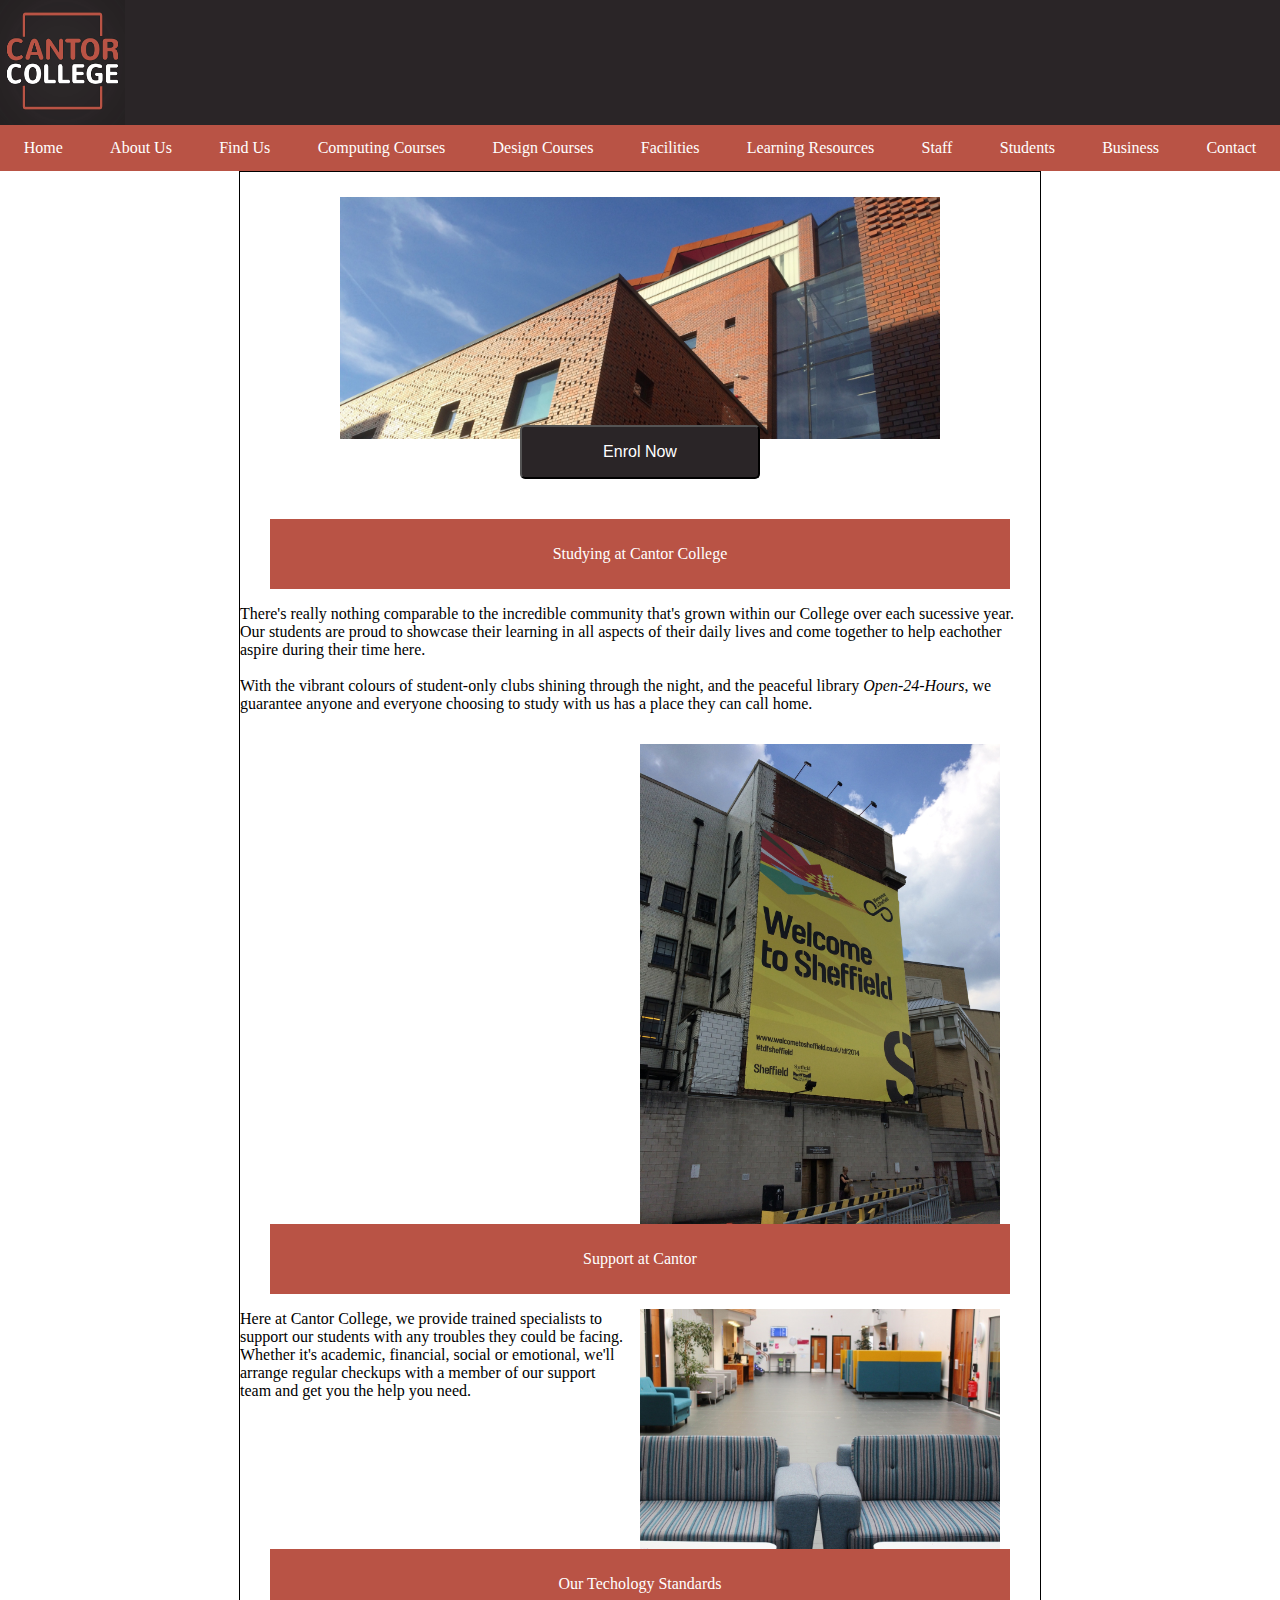
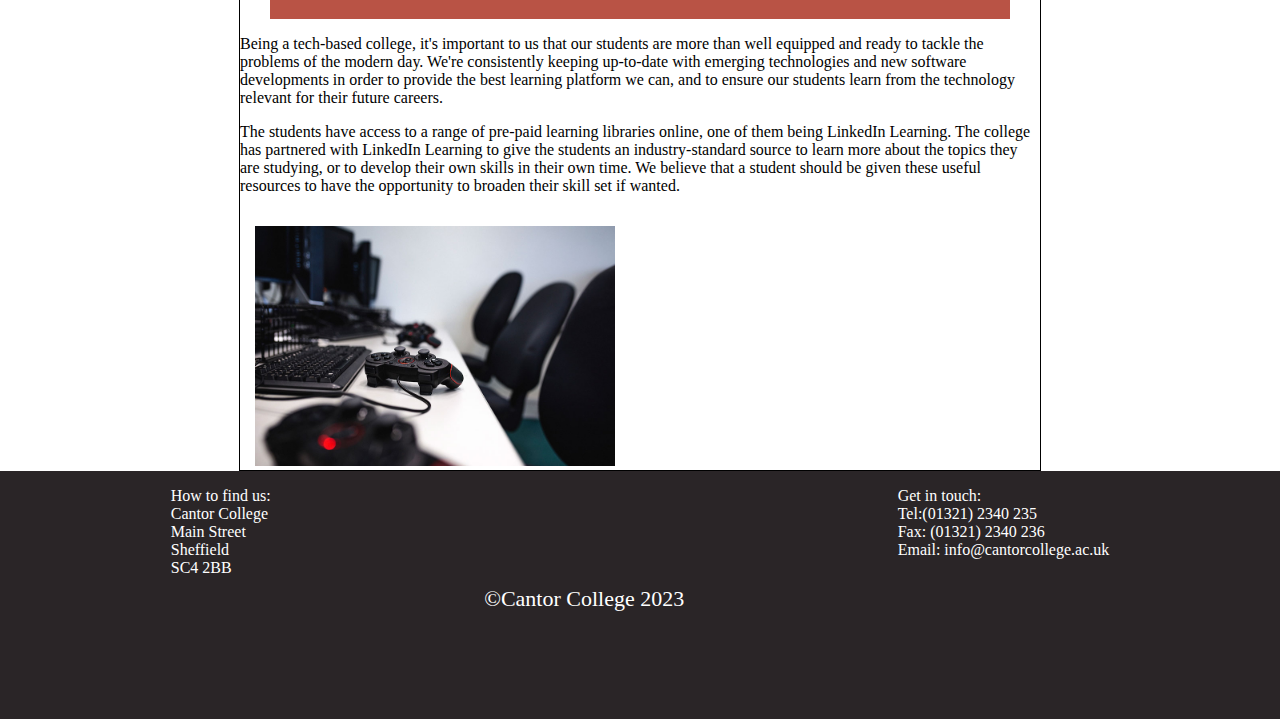
<file: index.html>
<!DOCTYPE html>
<html lang="en-GB">
    <head>
        <meta charset="UTF-8"> 
        <meta name="viewport" content="width=device-width, 
            initial-scale=1.0"> 
        <link rel="stylesheet" media='screen and (max-width: 799px)' href="styles/Mobile.css">
        <link rel="stylesheet" media='screen and (min-width: 800px)' href="styles/Desktop.css">

        <title>Home</title> 
    </head>

    <body>
        <div id="container">

            <header>
                <img src="images/logo.png" width="125px" height="125px"
                    alt="logo">
                <nav id="topics">
                    <ul>
                        <li><a class="currentPage" href="index.html">Home</a></li>
                        <li><a href="aboutUs.html">About Us</a></li>
                        <li><a href="findUs.html">Find Us</a></li>
                        <li><a href="compCourses.html">Computing Courses</a></li>
                        <li><a href="desCourses.html">Design Courses</a></li>
                        <li><a href="facilities.html">Facilities</a></li>
                        <li><a href="learning.html">Learning Resources</a></li>
                        <li><a href="staff.html">Staff</a></li>
                        <li><a href="students.html">Students</a></li>
                        <li><a href="business.html">Business</a></li>
                        <li><a href="contact.html">Contact</a></li>
                    </ul>
                </nav>
            </header>

            <main>
                <div id="bannerContainer">
                    <img src="images/banner.jpeg" alt="banner">
                    <a href="contact.html">
                        <button class="enrol">Enrol Now</button>
                    </a>
                </div>
                
                <section id="section1">
                    <div id="heading">
                        <p>Studying at Cantor College</p>
                    </div>

                    <aside id="asideText">
                        <p>There's really nothing comparable to the incredible community that's grown
                            within our College over each sucessive year. Our students are proud to showcase
                            their learning in all aspects of their daily lives and come together to help eachother aspire
                            during their time here. <br><br> With the vibrant colours of student-only clubs shining through
                            the night, and the peaceful library <i>Open-24-Hours</i>, we guarantee anyone and everyone choosing to
                            study with us has a place they can call home.
                        </p>
                    </aside>

                    <aside>
                        <img src="images/social.jpeg" alt="Welcome to Sheffield" width="100%" height="auto">
                    </aside>

                </section>

                <section id="section2">
                    <div id="heading">
                        <p>Support at Cantor</p>
                    </div>

                    <aside>
                        <img src="images/support.jpg" alt="Support" width="45%" height="auto">
                    </aside>

                    <aside id="asideText">
                        <p>Here at Cantor College, we provide trained specialists to support our
                            students with any troubles they could be facing. Whether it's academic,
                            financial, social or emotional, we'll arrange regular checkups with a member of our
                            support team and get you the help you need.
                        </p>
                    </aside>

                </section>

                <section id="section3">
                    <div id="heading">
                        <p>Our Techology Standards</p>
                    </div>

                    <aside id="asideText">
                        <p>Being a tech-based college, it's important to us that our students are more than well
                            equipped and ready to tackle the problems of the modern day. We're consistently keeping 
                            up-to-date with emerging technologies and new software developments in order to 
                            provide the best learning platform we can, and to ensure our students learn from the technology
                            relevant for their future careers. 
                        </p>
                    </aside>
                    <aside id="asideText" class="right">
                        <p>
                            The students have access to a range of pre-paid learning libraries online, one of them being LinkedIn Learning.
                            The college has partnered with LinkedIn Learning to give the students an industry-standard source to learn 
                            more about the topics they are studying, or to develop their own skills in their own time. We believe that 
                            a student should be given these useful resources to have the opportunity to broaden their skill set if wanted.
                        </p>
                    </aside>
                    <img src="images/tech.jpg" alt="Technology" width="45%" height="auto">

                </section>

            </main>

            <footer>
                <article>
                    <p>
                        How to find us:<br>
                        Cantor College<br>
                        Main Street<br>
                        Sheffield<br>
                        SC4 2BB<br>
                    </p>
                </article>
                <p id="copy">&copy;Cantor College 2023</p>
                <article>
                    <p>
                        Get in touch:<br>
                        Tel:(01321) 2340 235<br>
                        Fax: (01321) 2340 236<br>
                        Email: info@cantorcollege.ac.uk<br>
                    </p>
                </article>
            </footer>

        </div>
    </body>
    <script src="js/script.js"></script>
</html>
</file>
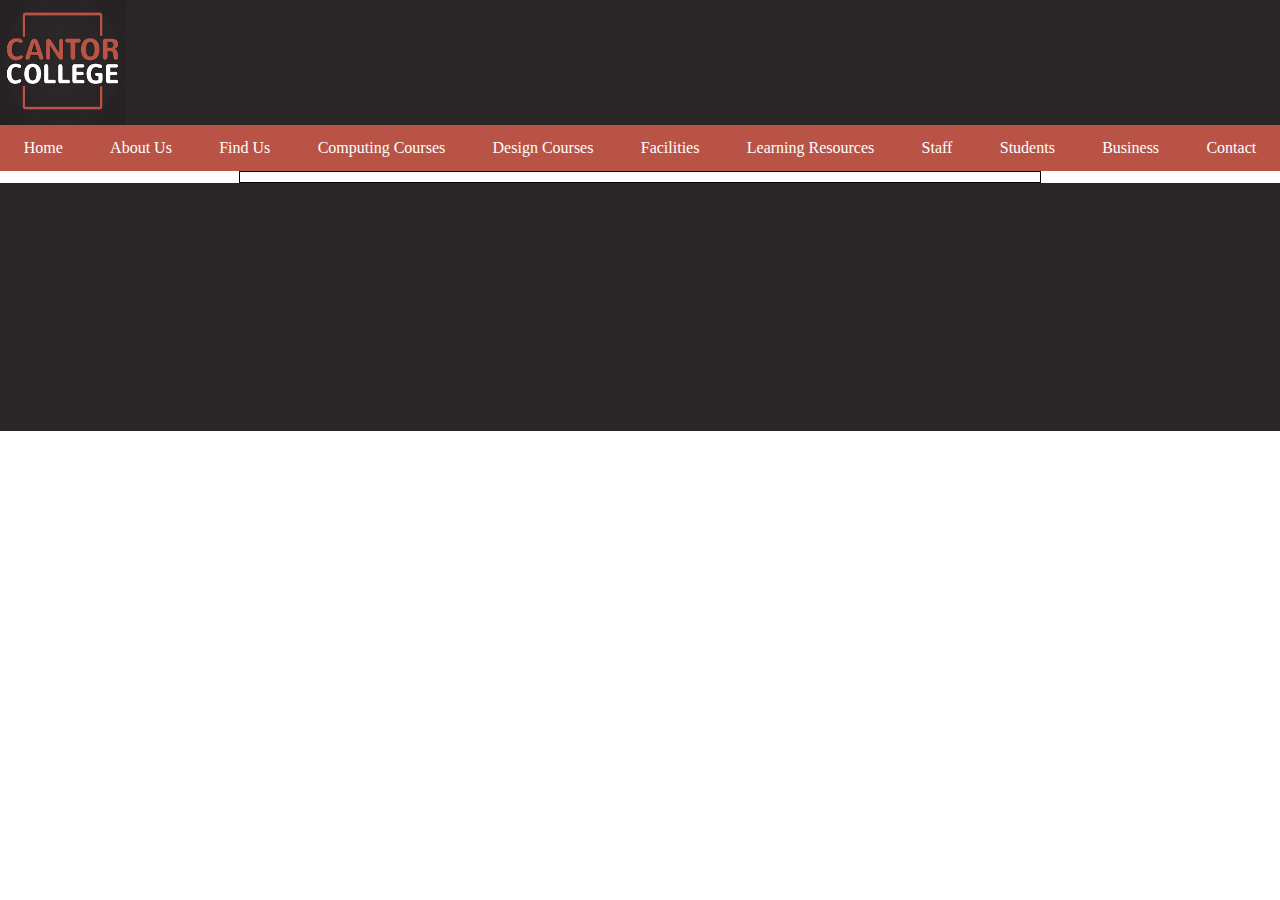
<file: aboutUs.html>
<!DOCTYPE html>
<html lang="en-GB">
    <head>
        <meta charset="UTF-8"> 
        <meta name="viewport" content="width=device-width, 
            initial-scale=1.0"> 
        <link rel="stylesheet" media='screen and (max-width: 799px)' href="styles/Mobile.css">
        <link rel="stylesheet" media='screen and (min-width: 800px)' href="styles/Desktop.css">
        <title>About Us</title> 
    </head>

    <body>
        <div id="container">

            <header>
                <img src="images/logo.png" width="125px" height="125px"
                    alt="logo">
                <nav id="topics">
                    <ul>
                        <li><a href="index.html">Home</a></li>
                        <li><a class="currentPage" href="aboutUs.html">About Us</a></li>
                        <li><a href="findUs.html">Find Us</a></li>
                        <li><a href="compCourses.html">Computing Courses</a></li>
                        <li><a href="desCourses.html">Design Courses</a></li>
                        <li><a href="facilities.html">Facilities</a></li>
                        <li><a href="learning.html">Learning Resources</a></li>
                        <li><a href="staff.html">Staff</a></li>
                        <li><a href="students.html">Students</a></li>
                        <li><a href="business.html">Business</a></li>
                        <li><a href="contact.html">Contact</a></li>
                    </ul>
                </nav>
            </header>

            <aside>
                
            </aside>

            <main>
                <article></article>
            </main>

            <footer></footer>

        </div>
    </body>
    <script src="js/script.js"></script>
</html>
</file>
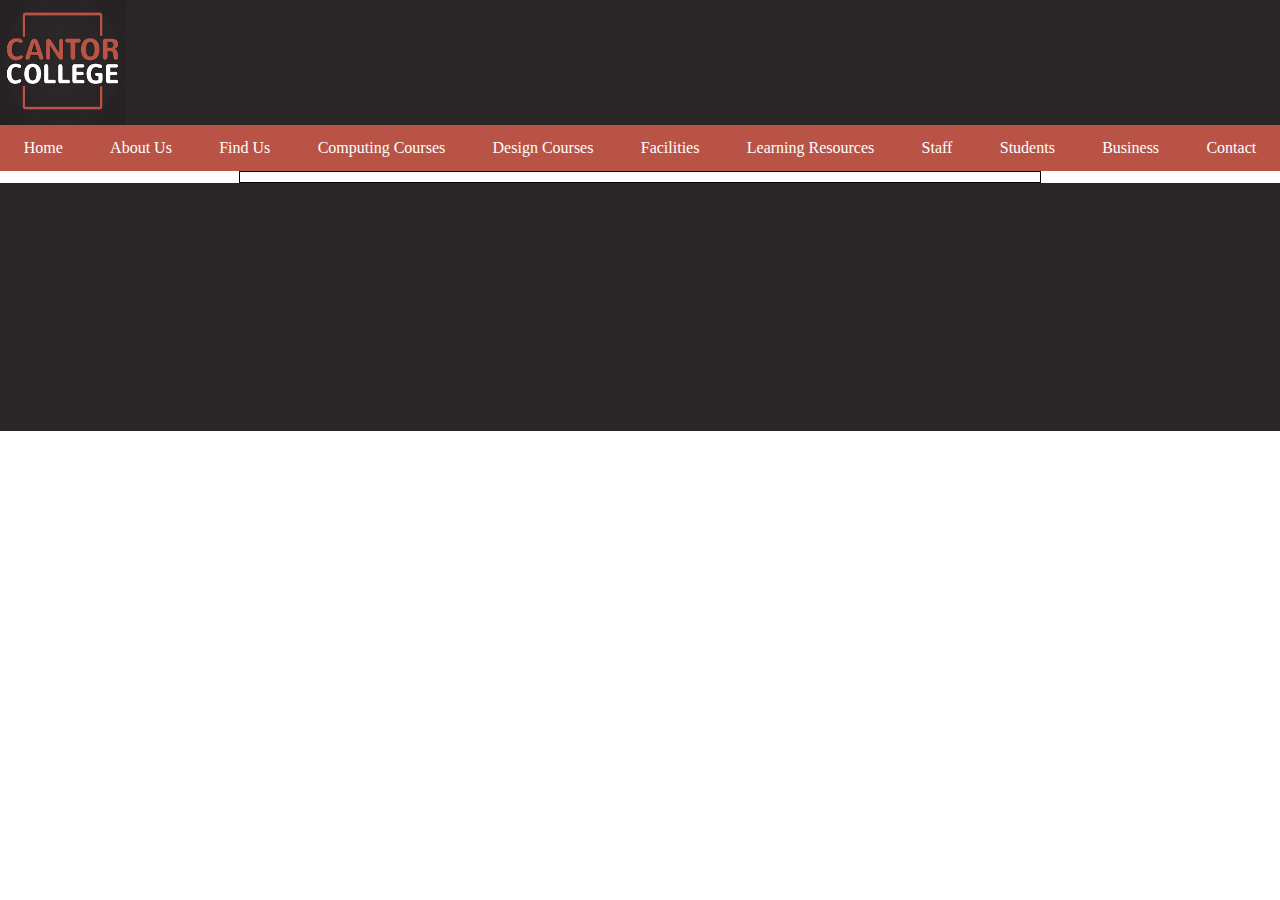
<file: business.html>
<!DOCTYPE html>
<html lang="en-GB">
    <head>
        <meta charset="UTF-8"> 
        <meta name="viewport" content="width=device-width, 
            initial-scale=1.0"> 
        <link rel="stylesheet" media='screen and (max-width: 799px)' href="styles/Mobile.css">
        <link rel="stylesheet" media='screen and (min-width: 800px)' href="styles/Desktop.css">  
        <title>Business</title> 
    </head>

    <body>
        <div id="container">

            <header>
                <img src="images/logo.png" width="125px" height="125px"
                    alt="logo">
                <nav id="topics">
                    <ul>
                        <li><a href="index.html">Home</a></li>
                        <li><a href="aboutUs.html">About Us</a></li>
                        <li><a href="findUs.html">Find Us</a></li>
                        <li><a href="compCourses.html">Computing Courses</a></li>
                        <li><a href="desCourses.html">Design Courses</a></li>
                        <li><a href="facilities.html">Facilities</a></li>
                        <li><a href="learning.html">Learning Resources</a></li>
                        <li><a href="staff.html">Staff</a></li>
                        <li><a href="students.html">Students</a></li>
                        <li><a class="currentPage" href="business.html">Business</a></li>
                        <li><a href="contact.html">Contact</a></li>
                    </ul>
                </nav>
            </header>

            <aside>
                
            </aside>

            <main>
                <article></article>
            </main>

            <footer></footer>

        </div>
    </body>
    <script src="js/script.js"></script>

</html>
</file>
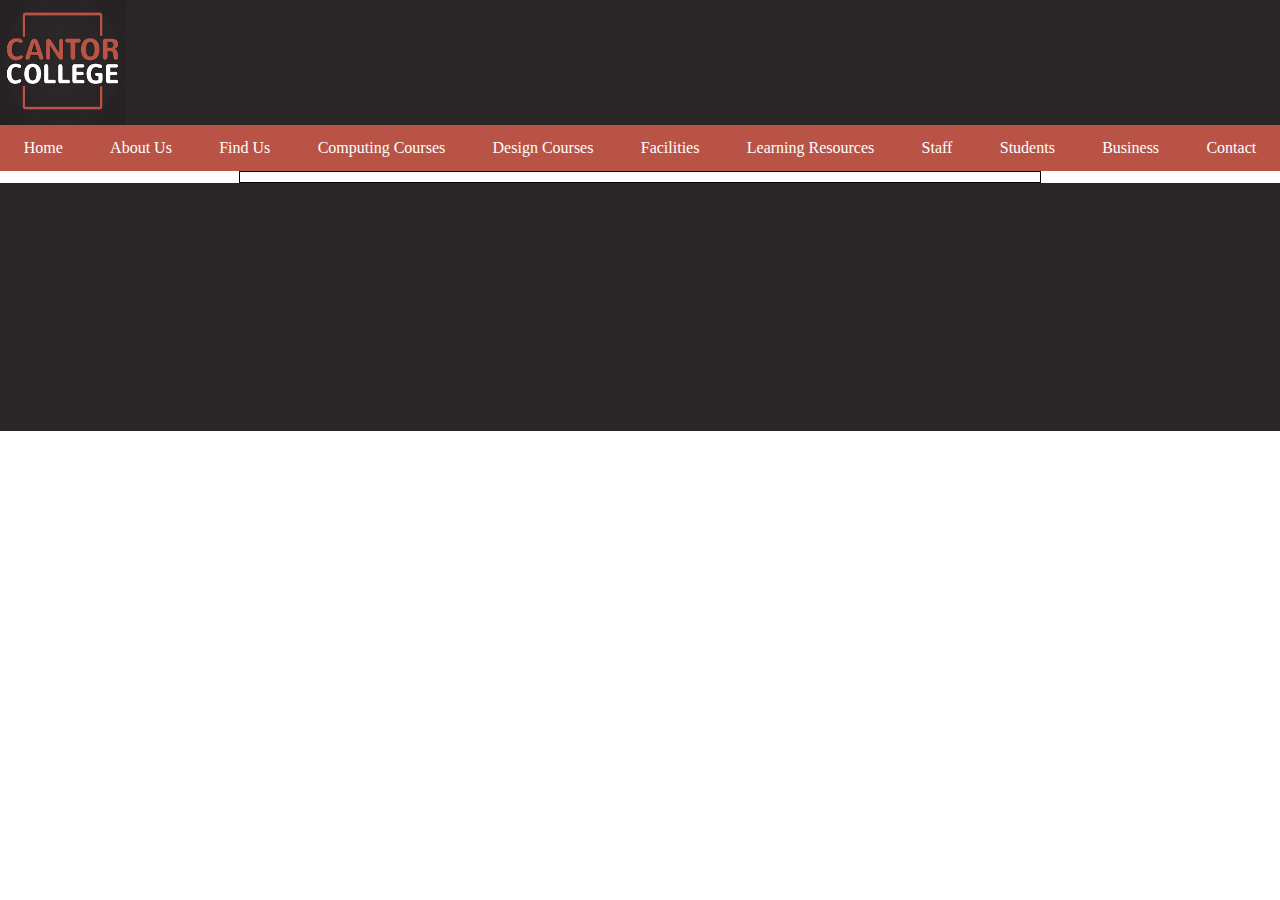
<file: compCourses.html>
<!DOCTYPE html>
<html lang="en-GB">
    <head>
        <meta charset="UTF-8"> 
        <meta name="viewport" content="width=device-width, 
            initial-scale=1.0"> 
        <link rel="stylesheet" media='screen and (max-width: 799px)' href="styles/Mobile.css">
        <link rel="stylesheet" media='screen and (min-width: 800px)' href="styles/Desktop.css">  
        <title>Computer desCourses</title> 
    </head>

    <body>
        <div id="container">

            <header>
                <img src="images/logo.png" width="125px" height="125px"
                    alt="logo">
                <nav id="topics">
                    <ul>
                        <li><a href="index.html">Home</a></li>
                        <li><a href="aboutUs.html">About Us</a></li>
                        <li><a href="findUs.html">Find Us</a></li>
                        <li><a class="currentPage" href="compCourses.html">Computing Courses</a></li>
                        <li><a href="desCourses.html">Design Courses</a></li>
                        <li><a href="facilities.html">Facilities</a></li>
                        <li><a href="learning.html">Learning Resources</a></li>
                        <li><a href="staff.html">Staff</a></li>
                        <li><a href="students.html">Students</a></li>
                        <li><a href="business.html">Business</a></li>
                        <li><a href="contact.html">Contact</a></li>
                    </ul>
                </nav>
            </header>

            <aside>
                
            </aside>

            <main>
                <article></article>
            </main>

            <footer></footer>

        </div>
    </body>
    <script src="js/script.js"></script>

</html>
</file>
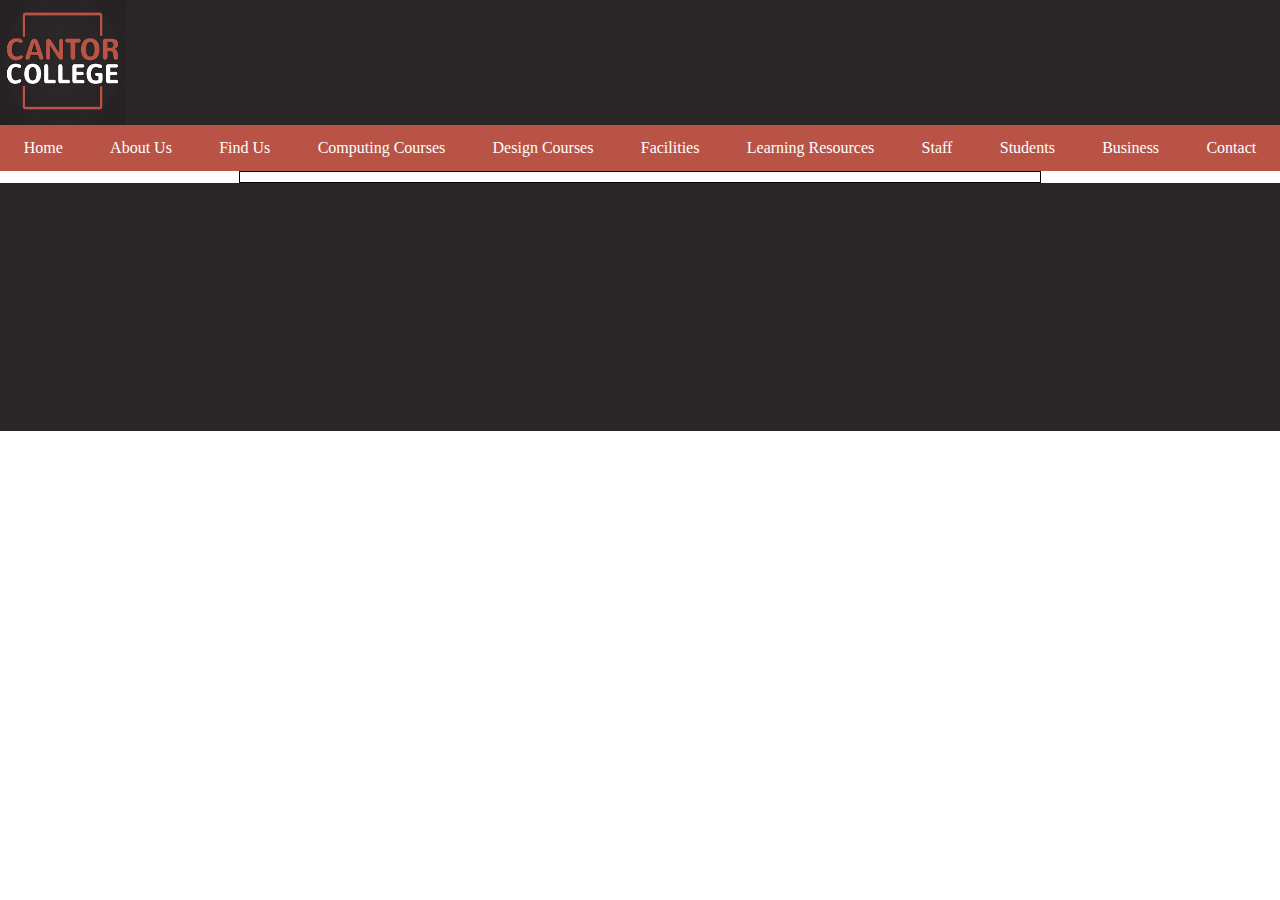
<file: contact.html>
<!DOCTYPE html>
<html lang="en-GB">
    <head>
        <meta charset="UTF-8"> 
        <meta name="viewport" content="width=device-width, 
            initial-scale=1.0"> 
        <link rel="stylesheet" media='screen and (max-width: 799px)' href="styles/Mobile.css">
        <link rel="stylesheet" media='screen and (min-width: 800px)' href="styles/Desktop.css">  
        <title>Contact</title> 
    </head>

    <body>
        <div id="container">

            <header>
                <img src="images/logo.png" width="125px" height="125px"
                    alt="logo">
                <nav id="topics">
                    <ul>
                        <li><a href="index.html">Home</a></li>
                        <li><a href="aboutUs.html">About Us</a></li>
                        <li><a href="findUs.html">Find Us</a></li>
                        <li><a href="compCourses.html">Computing Courses</a></li>
                        <li><a href="desCourses.html">Design Courses</a></li>
                        <li><a href="facilities.html">Facilities</a></li>
                        <li><a href="learning.html">Learning Resources</a></li>
                        <li><a href="staff.html">Staff</a></li>
                        <li><a href="students.html">Students</a></li>
                        <li><a href="business.html">Business</a></li>
                        <li><a class="currentPage" href="contact.html">Contact</a></li>
                    </ul>
                </nav>
            </header>

            <aside>
                
            </aside>

            <main>
                <article></article>
            </main>

            <footer></footer>

        </div>
    </body>
    <script src="js/script.js"></script>

</html>
</file>
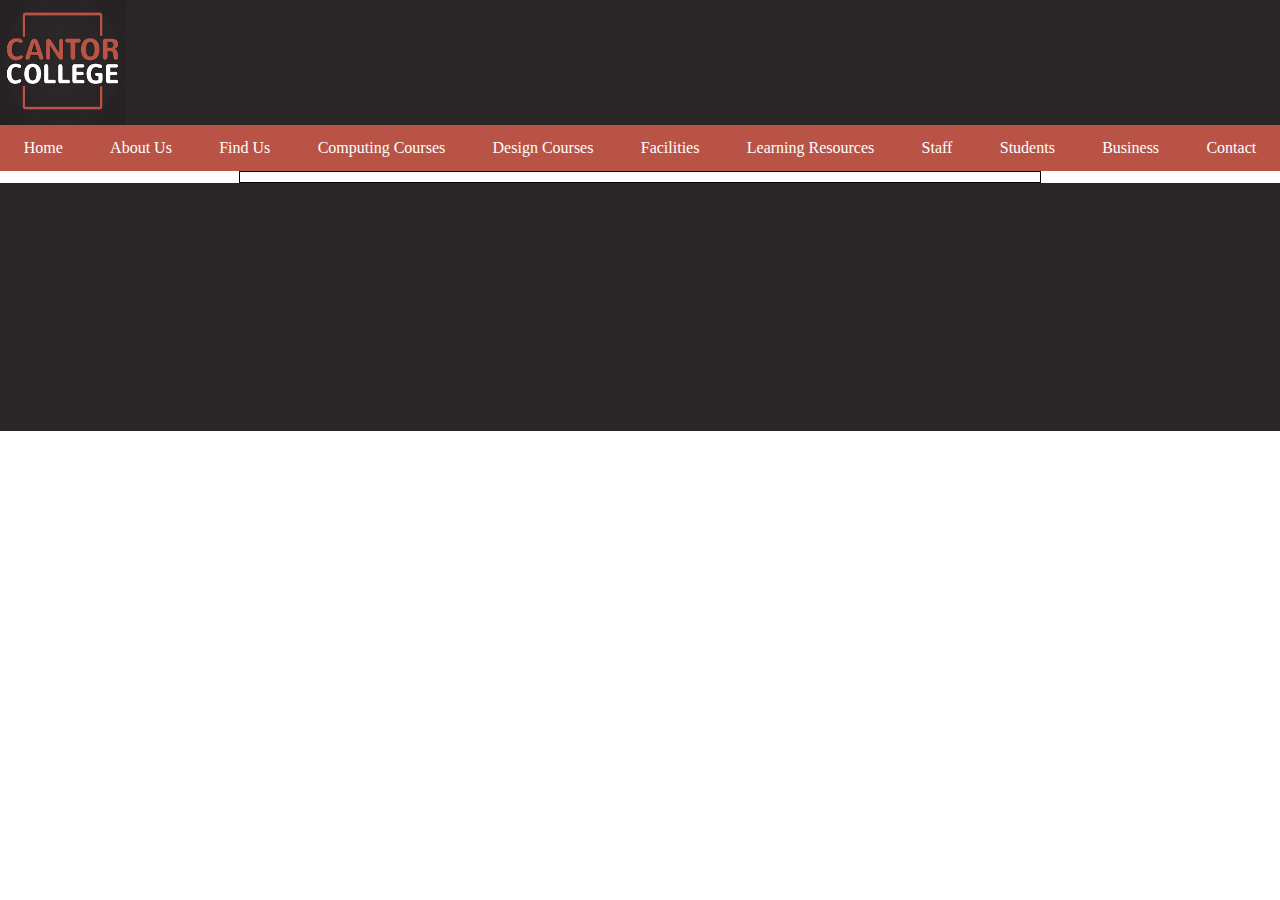
<file: desCourses.html>
<!DOCTYPE html>
<html lang="en-GB">
    <head>
        <meta charset="UTF-8"> 
        <meta name="viewport" content="width=device-width, 
            initial-scale=1.0"> 
        <link rel="stylesheet" media='screen and (max-width: 799px)' href="styles/Mobile.css">
        <link rel="stylesheet" media='screen and (min-width: 800px)' href="styles/Desktop.css">  
        <title>Design Courses</title> 
    </head>

    <body>
        <div id="container">

            <header>
                <img src="images/logo.png" width="125px" height="125px"
                    alt="logo">
                <nav id="topics">
                    <ul>
                        <li><a href="index.html">Home</a></li>
                        <li><a href="aboutUs.html">About Us</a></li>
                        <li><a href="findUs.html">Find Us</a></li>
                        <li><a href="compCourses.html">Computing Courses</a></li>
                        <li><a class="currentPage" href="desCourses.html">Design Courses</a></li>
                        <li><a href="facilities.html">Facilities</a></li>
                        <li><a href="learning.html">Learning Resources</a></li>
                        <li><a href="staff.html">Staff</a></li>
                        <li><a href="students.html">Students</a></li>
                        <li><a href="business.html">Business</a></li>
                        <li><a href="contact.html">Contact</a></li>
                    </ul>
                </nav>
            </header>

            <aside>
                
            </aside>

            <main>
                <article></article>
            </main>

            <footer></footer>

        </div>
    </body>
    <script src="js/script.js"></script>

</html>
</file>
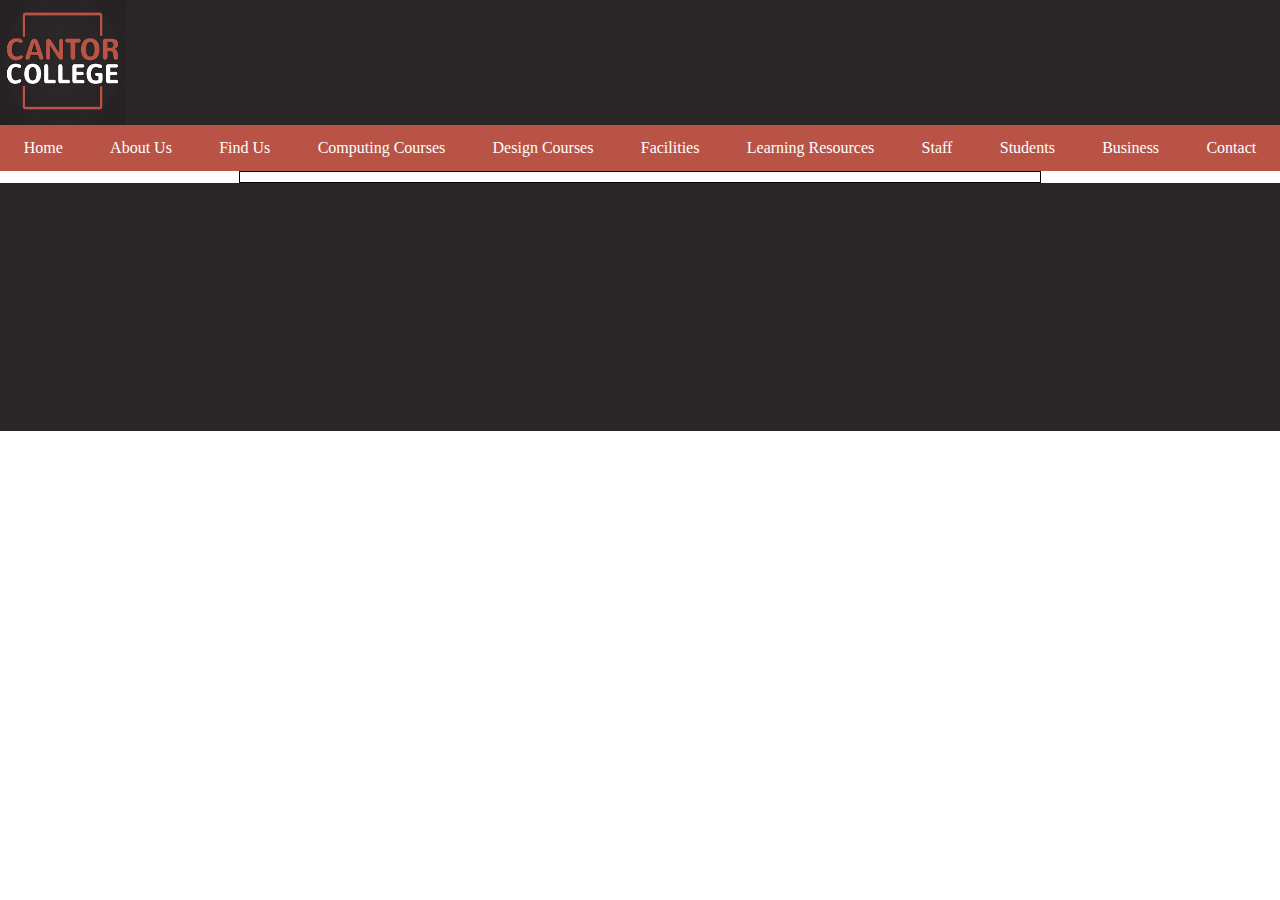
<file: facilities.html>
<!DOCTYPE html>
<html lang="en-GB">
    <head>
        <meta charset="UTF-8"> 
        <meta name="viewport" content="width=device-width, 
            initial-scale=1.0"> 
        <link rel="stylesheet" media='screen and (max-width: 799px)' href="styles/Mobile.css">
        <link rel="stylesheet" media='screen and (min-width: 800px)' href="styles/Desktop.css">  
        <title>Facilities</title> 
    </head>

    <body>
        <div id="container">

            <header>
                <img src="images/logo.png" width="125px" height="125px"
                    alt="logo">
                <nav id="topics">
                    <ul>
                        <li><a href="index.html">Home</a></li>
                        <li><a href="aboutUs.html">About Us</a></li>
                        <li><a href="findUs.html">Find Us</a></li>
                        <li><a href="compCourses.html">Computing Courses</a></li>
                        <li><a href="desCourses.html">Design Courses</a></li>
                        <li><a class="currentPage" href="facilities.html">Facilities</a></li>
                        <li><a href="learning.html">Learning Resources</a></li>
                        <li><a href="staff.html">Staff</a></li>
                        <li><a href="students.html">Students</a></li>
                        <li><a href="business.html">Business</a></li>
                        <li><a href="contact.html">Contact</a></li>
                    </ul>
                </nav>
            </header>

            <aside>
                
            </aside>

            <main>
                <article></article>
            </main>

            <footer></footer>

        </div>
    </body>
    <script src="js/script.js"></script>

</html>
</file>
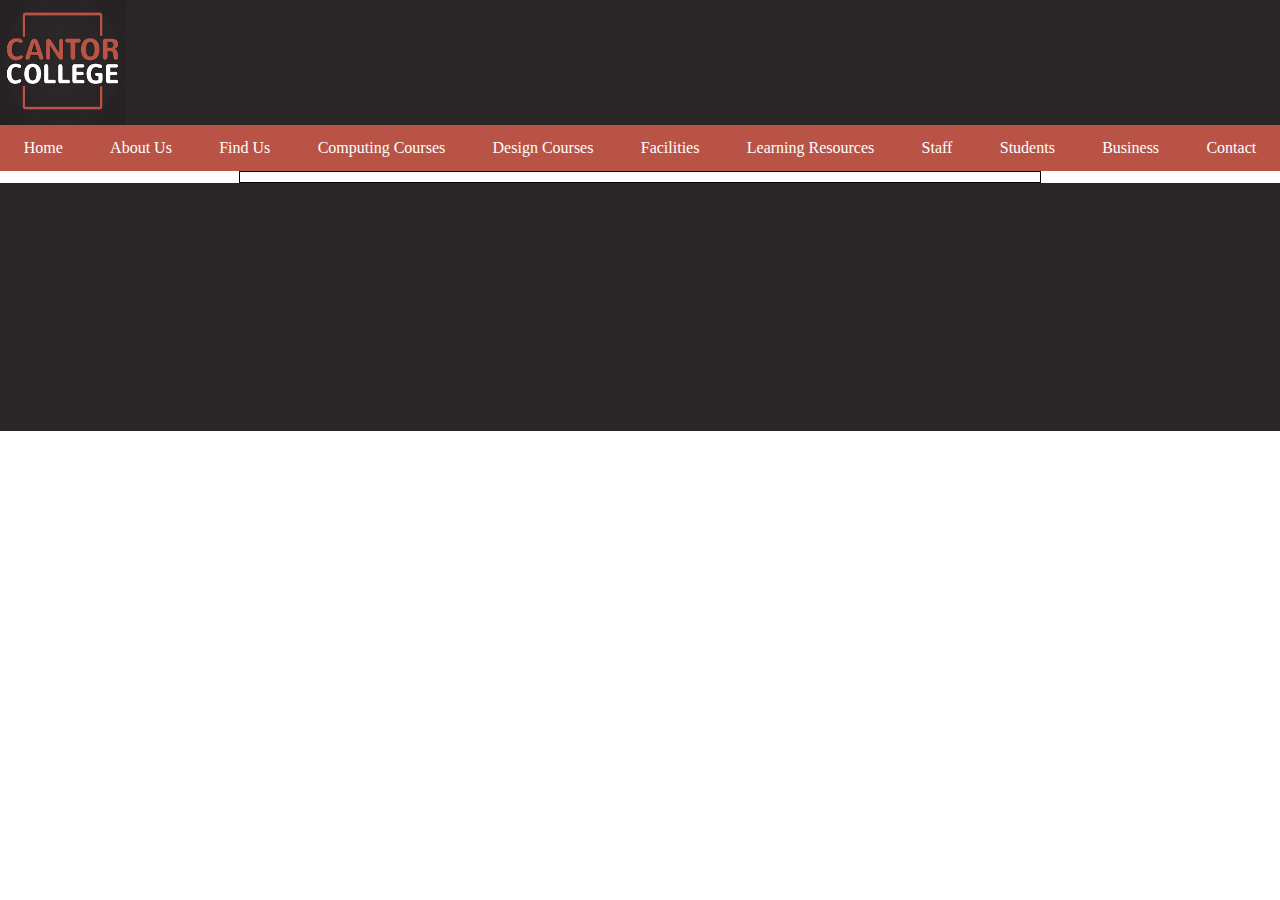
<file: findUs.html>
<!DOCTYPE html>
<html lang="en-GB">
    <head>
        <meta charset="UTF-8"> 
        <meta name="viewport" content="width=device-width, 
            initial-scale=1.0"> 
        <link rel="stylesheet" media='screen and (max-width: 799px)' href="styles/Mobile.css">
        <link rel="stylesheet" media='screen and (min-width: 800px)' href="styles/Desktop.css">        
        <title>Find Us</title> 
    </head>

    <body>
        <div id="container">

            <header>
                <img src="images/logo.png" width="125px" height="125px"
                    alt="logo">
                <nav id="topics">
                    <ul>
                        <li><a href="index.html">Home</a></li>
                        <li><a href="aboutUs.html">About Us</a></li>
                        <li><a class="currentPage" href="findUs.html">Find Us</a></li>
                        <li><a href="compCourses.html">Computing Courses</a></li>
                        <li><a href="desCourses.html">Design Courses</a></li>
                        <li><a href="facilities.html">Facilities</a></li>
                        <li><a href="learning.html">Learning Resources</a></li>
                        <li><a href="staff.html">Staff</a></li>
                        <li><a href="students.html">Students</a></li>
                        <li><a href="business.html">Business</a></li>
                        <li><a href="contact.html">Contact</a></li>
                    </ul>
                </nav>
            </header>

            <aside>
                
            </aside>

            <main>
                <article></article>
            </main>

            <footer></footer>

        </div>
    </body>
    <script src="js/script.js"></script>

</html>
</file>
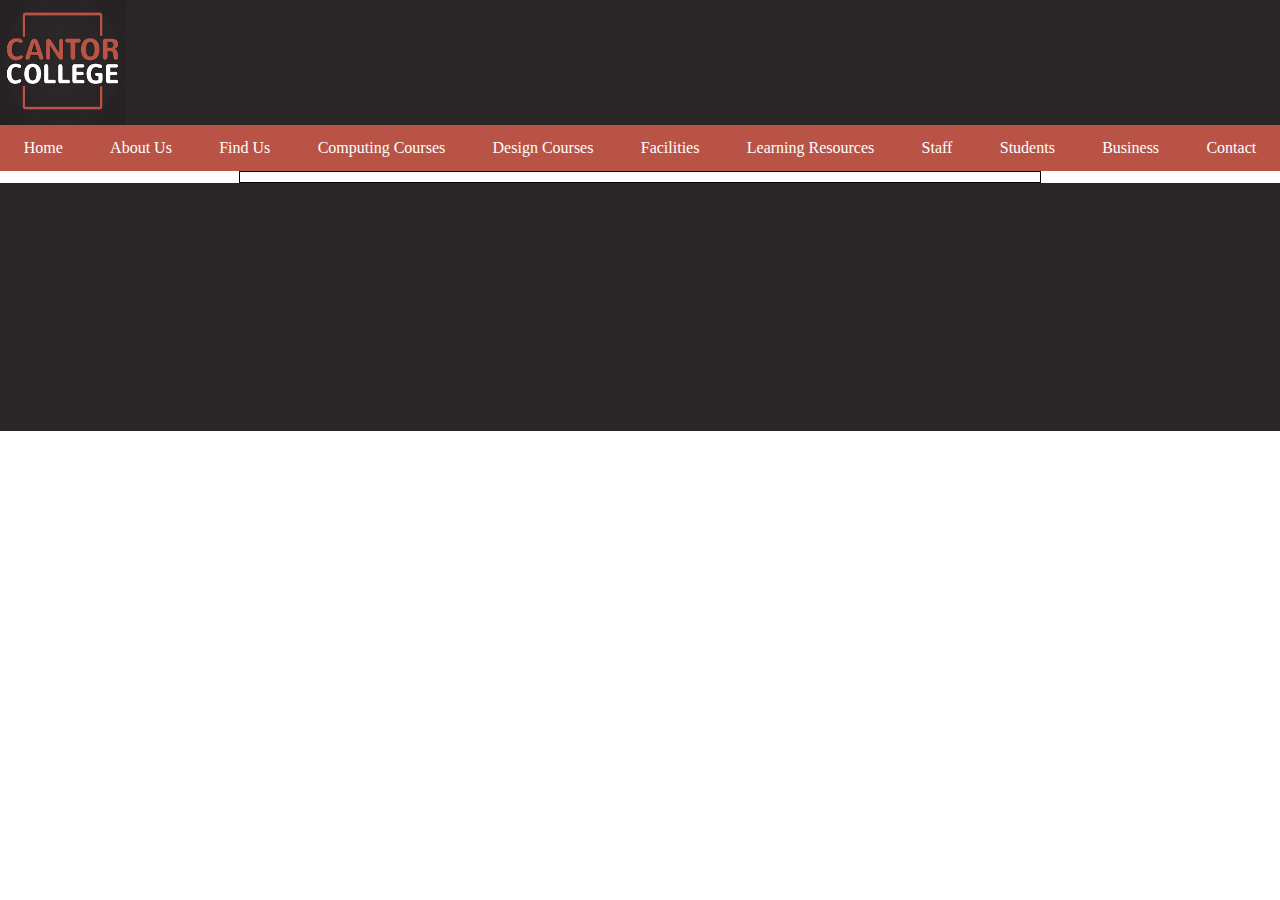
<file: learning.html>
<!DOCTYPE html>
<html lang="en-GB">
    <head>
        <meta charset="UTF-8"> 
        <meta name="viewport" content="width=device-width, 
            initial-scale=1.0"> 
        <link rel="stylesheet" media='screen and (max-width: 799px)' href="styles/Mobile.css">
        <link rel="stylesheet" media='screen and (min-width: 800px)' href="styles/Desktop.css">  
        <title>Learning Resources</title> 
    </head>

    <body>
        <div id="container">

            <header>
                <img src="images/logo.png" width="125px" height="125px"
                    alt="logo">
                <nav id="topics">
                    <ul>
                        <li><a href="index.html">Home</a></li>
                        <li><a href="aboutUs.html">About Us</a></li>
                        <li><a href="findUs.html">Find Us</a></li>
                        <li><a href="compCourses.html">Computing Courses</a></li>
                        <li><a href="desCourses.html">Design Courses</a></li>
                        <li><a href="facilities.html">Facilities</a></li>
                        <li><a class="currentPage" href="learning.html">Learning Resources</a></li>
                        <li><a href="staff.html">Staff</a></li>
                        <li><a href="students.html">Students</a></li>
                        <li><a href="business.html">Business</a></li>
                        <li><a href="contact.html">Contact</a></li>
                    </ul>
                </nav>
            </header>

            <aside>
                
            </aside>

            <main>
                <article></article>
            </main>

            <footer></footer>

        </div>
    </body>
    <script src="js/script.js"></script>

</html>
</file>
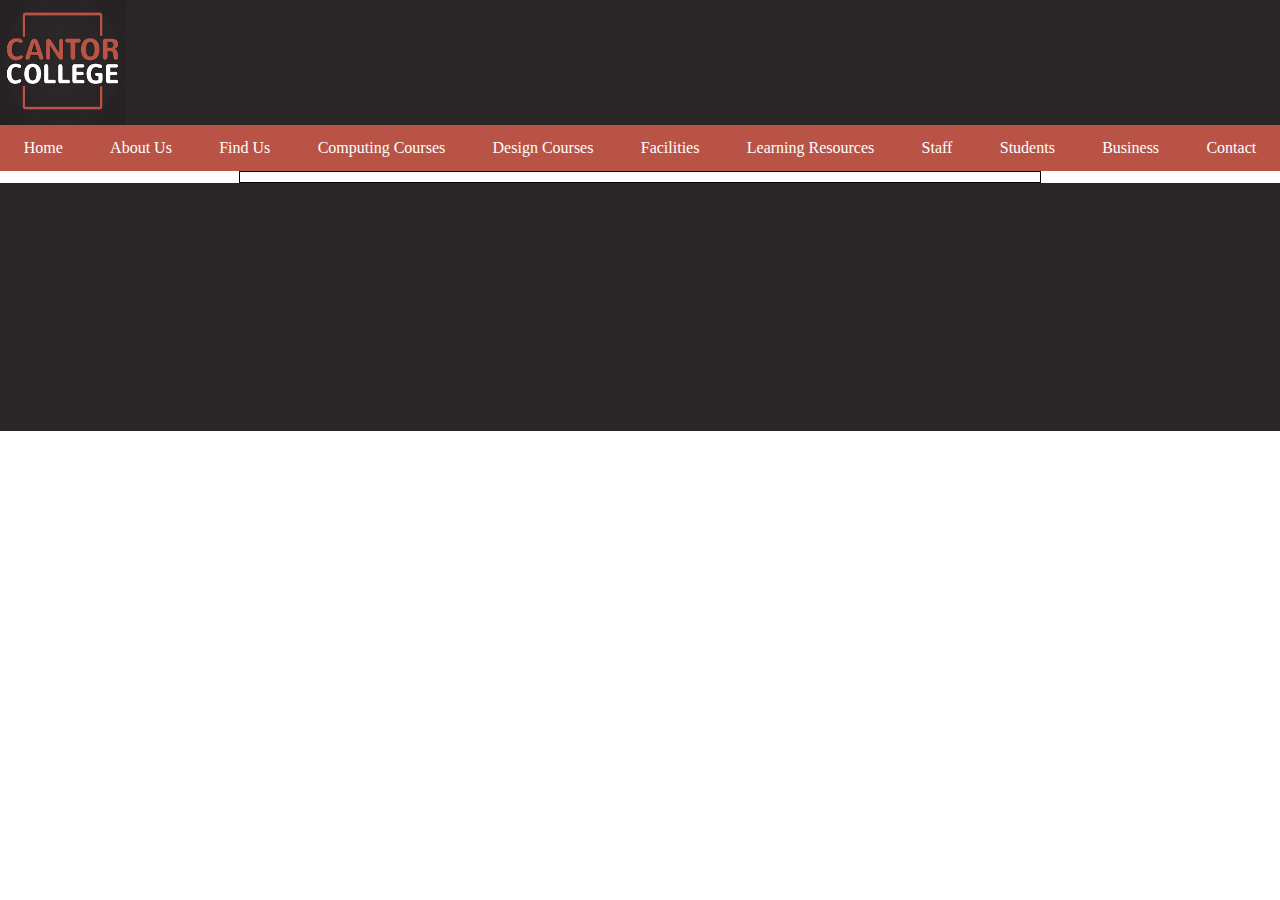
<file: staff.html>
<!DOCTYPE html>
<html lang="en-GB">
    <head>
        <meta charset="UTF-8"> 
        <meta name="viewport" content="width=device-width, 
            initial-scale=1.0"> 
 
        <link rel="stylesheet" media='screen and (max-width: 799px)' href="styles/Mobile.css">
        <link rel="stylesheet" media='screen and (min-width: 800px)' href="styles/Desktop.css">    
        <title>Staff</title> 
    </head>

    <body>
        <div id="container">

            <header>
                <img src="images/logo.png" width="125px" height="125px"
                    alt="logo">
                <nav id="topics">
                    <ul>
                        <li><a href="index.html">Home</a></li>
                        <li><a href="aboutUs.html">About Us</a></li>
                        <li><a href="findUs.html">Find Us</a></li>
                        <li><a href="compCourses.html">Computing Courses</a></li>
                        <li><a href="desCourses.html">Design Courses</a></li>
                        <li><a href="facilities.html">Facilities</a></li>
                        <li><a href="learning.html">Learning Resources</a></li>
                        <li><a class="currentPage" href="staff.html">Staff</a></li>
                        <li><a href="students.html">Students</a></li>
                        <li><a href="business.html">Business</a></li>
                        <li><a href="contact.html">Contact</a></li>
                    </ul>
                </nav>
            </header>

            <aside>
                
            </aside>

            <main>
                <article></article>
            </main>

            <footer></footer>

        </div>
    </body>
    <script src="js/script.js"></script>
</html>
</file>
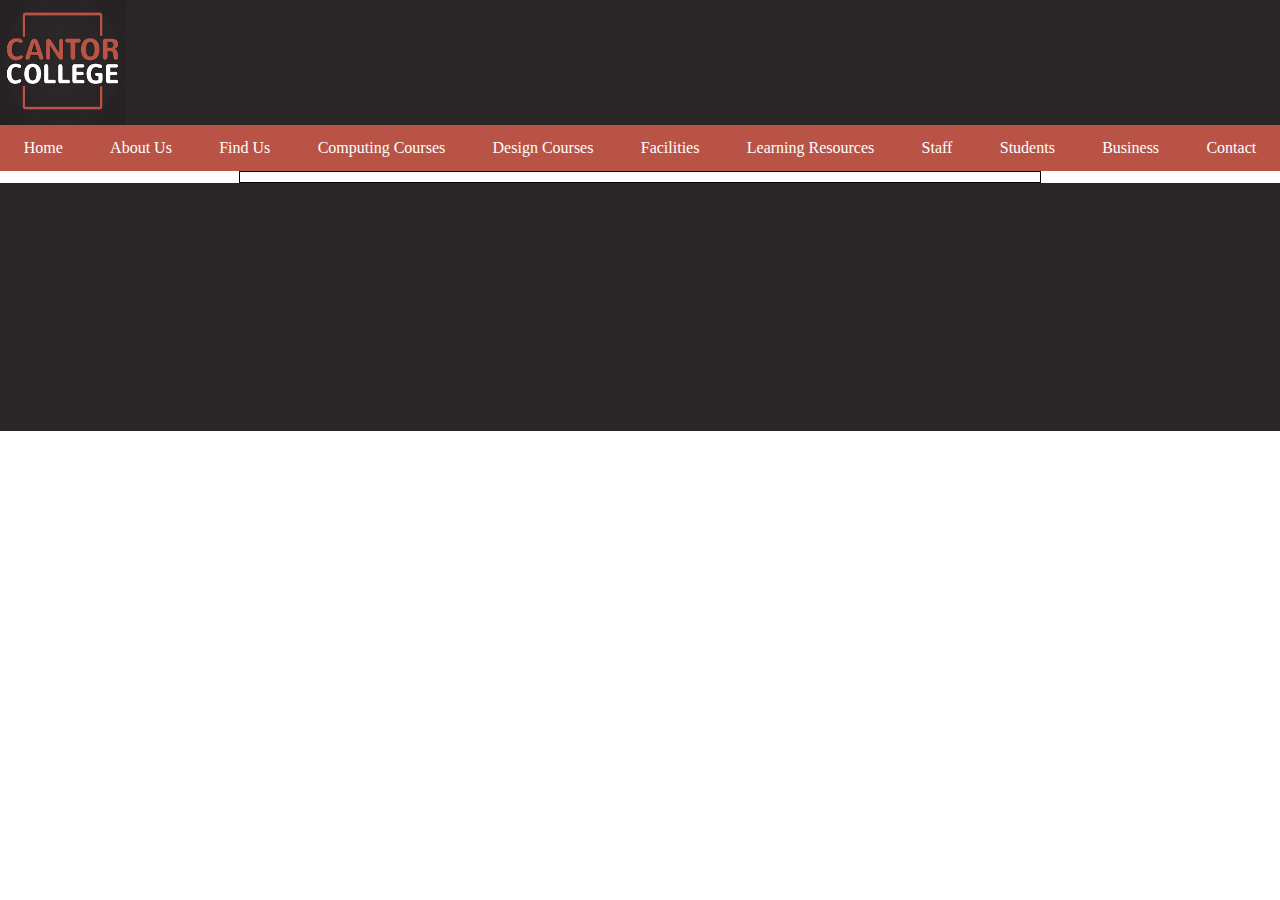
<file: students.html>
<!DOCTYPE html>
<html lang="en-GB">
    <head>
        <meta charset="UTF-8"> 
        <meta name="viewport" content="width=device-width, 
            initial-scale=1.0"> 
        <link rel="stylesheet" media='screen and (max-width: 799px)' href="styles/Mobile.css">
        <link rel="stylesheet" media='screen and (min-width: 800px)' href="styles/Desktop.css"> 
        <title>Students</title> 
    </head>

    <body>
        <div id="container">

            <header>
                <img src="images/logo.png" width="125px" height="125px"
                    alt="logo">
                <nav id="topics">
                    <ul>
                        <li><a href="index.html">Home</a></li>
                        <li><a href="aboutUs.html">About Us</a></li>
                        <li><a href="findUs.html">Find Us</a></li>
                        <li><a href="compCourses.html">Computing Courses</a></li>
                        <li><a href="desCourses.html">Design Courses</a></li>
                        <li><a href="facilities.html">Facilities</a></li>
                        <li><a href="learning.html">Learning Resources</a></li>
                        <li><a href="staff.html">Staff</a></li>
                        <li><a class="currentPage" href="students.html">Students</a></li>
                        <li><a href="business.html">Business</a></li>
                        <li><a href="contact.html">Contact</a></li>
                    </ul>
                </nav>
            </header>

            <aside>
                
            </aside>

            <main>
                <article></article>
            </main>

            <footer></footer>

        </div>
    </body>
    <script src="js/script.js"></script>

</html>
</file>
<file: styles/Mobile.css>
.active{
    background: #2a2527;
}

.fillSpace{
    margin-top:140px;
}

.container{
    display:flex;
    flex-direction:column;
    justify-content: space-between;
}

/* nav */
nav{
    display: flexbox;
    flex-direction: row;
    justify-content: center;
    text-decoration: none;
}

nav li {
    float: left;
}

nav ul{
    display:flex;
    justify-content: space-around;
    flex-wrap: wrap;
    list-style-type: none;
    margin: 0;
    padding: 0;
    overflow: hidden;
    background-color: #b95345;
}

nav li a {
    display: block;
    color: white;
    text-align: center;
    padding: 14px 16px;
    text-decoration: none;
}

.sticky{
    position:fixed;
    top: 0;
    width: 100%;
}


footer {
    display:flex;
    align-self: flex-end;
    height:40px;
    background:#2a2527;
    height: 125px;
}

header {
    display:flex;
    margin:0;
    justify-content: space-between;
    flex-direction: column;
    background:#2a2527;
}

#bannerContainer img {
    width: 100%;
    height: auto;
}

#bannerContainer .enrol {
    flex-direction: row;
    width: 30%;
    margin-left: 35%;
    margin-right: 35%;
    margin-top: -40px;
    margin-bottom: 40px;
    background-color: #2a2527;
    color: white;
    font-size: 16px;
    padding: 16px 30px;
    border-radius: 5px;
    text-align: center;
}
  
#bannerContainer .enrol:hover {
    background-color: #b95345;
    color: white;
}

main img{
    max-width: 100%;
    height: auto;
}

#heading, #headingContact{
    text-align: center;
    background-color: #b95345;
    color:white;
    width:90%;
    margin:auto;
    padding: 10px;
}

body {
    margin:0;
    min-width: 400px;
}

main {
    display: flex;
    flex-direction:column;
    justify-content:flex-start;
    margin:auto;
    border:1px solid black;
}

section {
    margin-bottom: 10%;
}

.asideText ,#intro{
    margin-top: 2.5%;
    margin-left:5%;
    width: 42.5%;
    max-width:300px;
    float:left;
    border: 1px solid black;
}

.asideText p{
    margin-left:5%;
}

ol{
    margin-left:5%;
    list-style-type: upper-roman;
}

ol li{
    margin-top:2%;
}

.subHeading{
    font-size:35px;
    text-decoration-line: underline;
    text-align:center;
}



#asideText p , ol li marker{
    padding:0% 5%;
}


aside img{
    margin-top:2.5%;
    margin-right:5%;
    width: 42.5%;
    max-width:300px;
    float:right;
}


.sidePanel {
    display:none;
}

.content #asideText {
    max-width: 100%;
    width:70%;
    margin-left:15%;
    font-size:25px;
}

.content #heading{
    margin-top: 5%;

}

.content #secondaryHeading{
    margin-top:40%;
}

.asideText h5 {
    text-align: center;
}

.content img{
    width:60%;
    min-width:60%;
    margin-left:20%;
    margin-right:20%;
    margin-top: 5%;
}

.content #courses{
    margin-top:-10%;
}


.courseBlock {
    margin-top:20px;
    font-size:20px;
    width:90%;
    margin-left:5%;
    margin-right:5%;
    border: 1px solid #b95345;
}

.courseBlock h3{
    text-decoration-line: underline;
    background-color: #2a2527;
    width: 45%;
    padding-top:10px;
    padding-bottom:10px;
    color:white;
}

.courseBlock div{
    display:flex;
    flex-direction: row;
    justify-content: space-around;
    color:gray;
}

.courseBlock #description, h4, h3{
    margin-left:2%;
    margin-right:2%;
}


label {
    display: block;
}

form > div{
    margin:20px 0px;
    font-size: 25px;
}

input {
    font-size: 20px;
}

form {
    margin-left: 5%;
    width:263px;
    margin-bottom:25px;
}

#newsletter label{
    display: inline-block;
}

#updates{
    float:right;
    margin-top:-25px;
    width:20px;
    height:20px;
}

#headingContact {
    margin-top:10%;
}




footer {
    height:120px;
    padding-left:5%;
    padding-right:5%;
    padding-bottom:10%;
    display:flex;
    justify-content: space-around;
    color:white;
}

#copy{
    margin-top:20%;
    font-size: 12px;
}

#compIntro, #facilList, #informationList, #businessFinalInfo{
    width: 80%;
    margin-left: 10%;
    margin-right: 10%;
    max-width: 900px;
    font-size:16px;
}

#homeSections {
    display:flex;
    flex-direction:column;
    justify-content: space-around;
}

#computersImg{
    margin-left:180px;
    margin-top:18px;
}

#learningBlocks {
    margin-top:150px;
    display: flex;
    flex-direction: row;
    justify-content: space-around;
}

#facilityBox{
    margin-top: -175px;;
}
</file>
<file: styles/Desktop.css>
.active{
    background: #2a2527;
}

.container{
    display:flex;
    flex-direction:column;
    justify-content: space-between;
    margin:0%;
}

/* nav */
nav{
    display: flexbox;
    flex-direction: row;
    justify-content: center;
    text-decoration: none;
}

nav li {
    float: left;
}

nav ul{
    display:flex;
    justify-content: space-around;
    flex-wrap: wrap;
    list-style-type: none;
    margin: 0;
    padding: 0;
    overflow: hidden;
    background-color: #b95345;
}

nav li a {
    display: block;
    color: white;
    text-align: center;
    padding: 14px 16px;
    text-decoration: none;
}

.sticky {
    position: fixed;
    top: 0;
    width: 100%;
}



header {
    display:flex;
    margin:0;
    justify-content: space-between;
    flex-direction: column;
    background:#2a2527;
}

#bannerContainer img {
    width: 75%;
    margin-left: 12.5%;
    height: auto;
}

#bannerContainer .enrol {
    flex-direction: row;
    width: 30%;
    margin-left: 35%;
    margin-right: 35%;
    margin-top: -40px;
    margin-bottom: 40px;
    background-color: #2a2527;
    color: white;
    font-size: 16px;
    padding: 16px 30px;
    border-radius: 5px;
    text-align: center;
}
  
#bannerContainer .enrol:hover {
    background-color: #b95345;
    color: white;
}

main img{
    max-width: 80%;
    height: auto;
    margin-left:15px;
    margin-top:15px;
}

main.about img{
    max-width: 100%;
    height: auto;
    margin-left:30%;
    margin-top:15px;
}


#heading, #headingContact{
    text-align: center;
    background-color: #b95345;
    color:white;
    width:90%;
    margin:auto;
    padding: 10px;
}

body {
    margin:0;
    min-width:100%;
}

main {
    display: flex;
    flex-direction:column;
    justify-content:flex-start;
    margin:auto;
    border:1px solid black;
    min-width:800px;
}

.asideText ,#compCoursesImg{
    margin-top: 2.5%;
    margin-left:5%;
    width: 40%;
    float:left;
    border: 1px solid black;
    font-size: 20px;
    min-height:40%;
    margin-bottom: 2.5%;
}

.asideText p{
    padding:0% 5%;
}

#facilList {
    width:90%;
}

#facilDesc {
    margin-top: 120px;
}

aside img{
    
    margin-right:5%;
    width: 45%;
    float:right;
}


html {
    position: relative;
    min-width: 100%;
    min-height: 100%;
    height: 100%;
}

#techSection img{
    margin-bottom:15px;
}

footer {
    height:120px;
    padding-left:5%;
    padding-right:5%;
    padding-bottom:10%;
    display:flex;
    justify-content: space-around;
    color:white;
    background: #2a2527;
}

main {
    padding-top: 10px;
    width:100px;
    margin:auto;    
    min-width: 800px;
    border:1px solid black;
}

#homeSections {
    display:flex;
    flex-direction:column;
    justify-content: space-between;
}

#studySection, #supportSection, #techSection{
    margin: 15px 0px;
    margin-bottom:10px;
    margin-left:10px;
}


#copy{
    margin-top:10%;
    font-size: 22px;
}

.courseBlock {

    margin-top:20px;
    font-size:20px;
    width:500px;
    margin-left:150px;
    margin-right:150px;
    border: 1px solid #b95345;
    margin-bottom:2%;

}

.courseBlock h3{
    text-decoration-line: underline;
    background-color: #2a2527;
    width: 45%;
    padding-top:10px;
    padding-bottom:10px;
    color:white;
}

.courseBlock div{
    display:flex;
    flex-direction: row;
    justify-content: space-around;
    color:gray;
}

.courseBlock #description, h4, h3{
    margin-left:2%;
    margin-right:2%;
}

#compCoursesImg{
    margin-left: 5%;
    margin-right:20px;
    margin-top: 15px;
}

#informationList{
    width:70%;
    margin-left:15%;
    margin-bottom:250px;
}

#learningFacil {
    margin-top:-300px;
}

.subHeading{
    text-align: center;
    font-size:25px;
    text-decoration: underline;
}

 #heading .learningIntro{
    padding-left:-10px;
    padding-right:-10px;
    color: white;
    text-align: center;
    background-color: #2a2527;
}

ol{
    margin-left:5%;
    list-style-type: upper-roman;
}

ol li{
    margin-top:2%;
}

#mapImage{
    margin-left: 10%;
    margin-right:10%;
    margin-bottom:15px;
    width:80%;
}

#businessFinalInfo{
    width:700px;
    margin-left:50px;
    margin-right:50px;
}

#businessMeet{
    margin:75px 30px;
}

label {
    display: block;
}

form > div{
    margin:20px 0px;
    font-size: 25px;
}

input {
    font-size: 20px;
}

form {
    margin-left: 5%;
    width:263px;
    margin-bottom:25px;
}

#newsletter label{
    display: inline-block;
}

#updates{
    float:right;
    margin-top:-25px;
    width:20px;
    height:20px;
}

#headingContact {
    margin-top:10%;
}

#compCourseFinal{
    margin-top:-300px;
}

#learningBlocks {
    margin-top:150px;
    display: flex;
    flex-direction: row;
    justify-content: space-around;
}

#computersImg{
    margin-left:220px;
    margin-bottom:20px;
    
}
</file>
